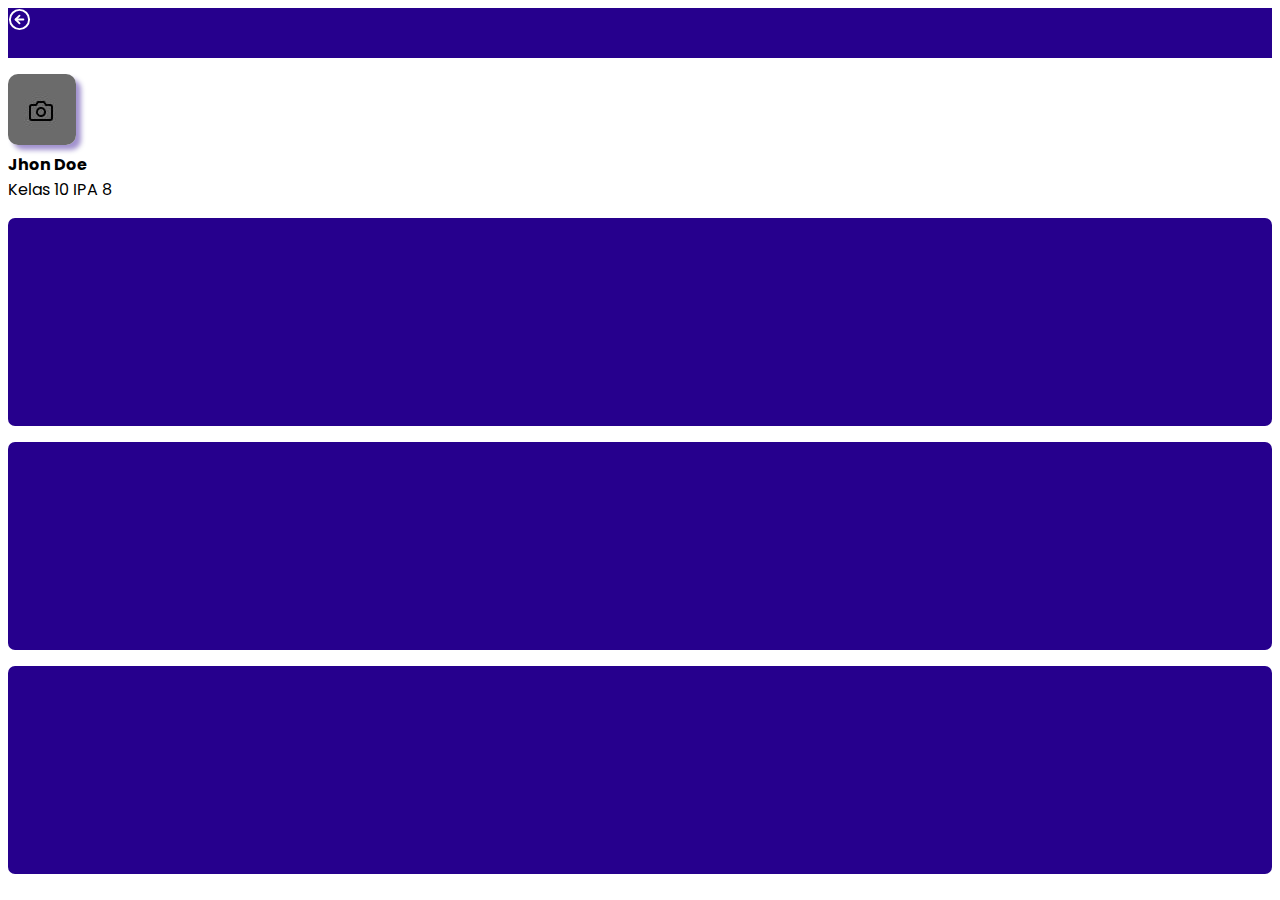
<file: index.html>
<!DOCTYPE html>
<html lang="en">
  <head>
    <!-- Required meta tags -->
    <meta charset="utf-8" />
    <meta name="viewport" content="width=device-width, initial-scale=1" />

    <!-- Bootstrap CSS -->
    <link href="https://cdn.jsdelivr.net/npm/bootstrap@5.0.2/dist/css/bootstrap.min.css" rel="stylesheet" integrity="sha384-EVSTQN3/azprG1Anm3QDgpJLIm9Nao0Yz1ztcQTwFspd3yD65VohhpuuCOmLASjC" crossorigin="anonymous" />
    <link rel="stylesheet" href="style.css">
    <title>Home</title>
  </head>
  <body>
    <nav class="navbar navbar-dark" style="background-color: rgb(38, 0, 141); height: 50px;">
      <div class="container-fluid container" style=" margin-top: 0px;">
        <div class="row">
          <div class="col" >
            <a class="navbar-brand fw-bolder" href="" >
              <svg style="margin-top: 0px;" xmlns="http://www.w3.org/2000/svg" width="23" height="23" viewBox="0 0 24 24" fill="none" stroke="#fff" stroke-width="2" stroke-linecap="round" stroke-linejoin="round" class="feather feather-arrow-left-circle"><circle cx="12" cy="12" r="10"></circle><polyline points="12 8 8 12 12 16"></polyline><line x1="16" y1="12" x2="8" y2="12"></line></svg>
            </a>
          </div>
          <div class="col" style=" margin-left: -22px; "><p style="font-size: 21px; color:#fff; font-weight: bolder;  ">Profil</p> </div>
        </div>
      </div>
    </nav>

   
    <div class="container" style="margin-top: 1rem;">
      <div class="row">
        <div class="col-2 me-2" >
              <a href="gantifotoprofil.html"> 
              <img src="icons/iconkamera.JPG" alt="" style="box-shadow: 5px 5px 5px 0px rgba(38,0,141,0.43); border-radius: 10px;">
              </a>  
          </div>
        <div class="col-8" style="margin-left: 0;">
            <div class="col" style="font-weight:bolder;">Jhon Doe</div>
            <div class="col" style="font-weight:400;">Kelas 10 IPA 8</div>
          </div>
        </div>
      </div>
    </div>
   

    <div class="container" style="margin-top: 1rem;">
        <div class="row">
            <div class="col-12">
                <div class="card" style="width: 100%; min-height: 13rem; background-color: rgb(38, 0, 141); border-radius: 7px; " >
                    
                    </div>
                  </div> 
            </div>
        </div>
        <div class="container" style="margin-top: 1rem;">
          <div class="row">
              <div class="col-12">
                  <div class="card" style="width: 100%; min-height: 13rem; background-color: rgb(38, 0, 141); border-radius: 7px; " >
                      
                      </div>
                    </div> 
              </div>
          </div>
          <div class="container" style="margin-top: 1rem;">
            <div class="row">
                <div class="col-12">
                    <div class="card" style="width: 100%; min-height: 13rem; background-color: rgb(38, 0, 141); border-radius: 7px; " >
                        
                        </div>
                      </div> 
                </div>
            </div>


    <!-- Optional JavaScript; choose one of the two! -->

    <!-- Option 1: Bootstrap Bundle with Popper -->
    <script src="https://cdn.jsdelivr.net/npm/bootstrap@5.0.2/dist/js/bootstrap.bundle.min.js" integrity="sha384-MrcW6ZMFYlzcLA8Nl+NtUVF0sA7MsXsP1UyJoMp4YLEuNSfAP+JcXn/tWtIaxVXM" crossorigin="anonymous"></script>

    <!-- Option 2: Separate Popper and Bootstrap JS -->
    <!--
    <script src="https://cdn.jsdelivr.net/npm/@popperjs/core@2.9.2/dist/umd/popper.min.js" integrity="sha384-IQsoLXl5PILFhosVNubq5LC7Qb9DXgDA9i+tQ8Zj3iwWAwPtgFTxbJ8NT4GN1R8p" crossorigin="anonymous"></script>
    <script src="https://cdn.jsdelivr.net/npm/bootstrap@5.0.2/dist/js/bootstrap.min.js" integrity="sha384-cVKIPhGWiC2Al4u+LWgxfKTRIcfu0JTxR+EQDz/bgldoEyl4H0zUF0QKbrJ0EcQF" crossorigin="anonymous"></script>
    -->
  </body>
</html>
</file>
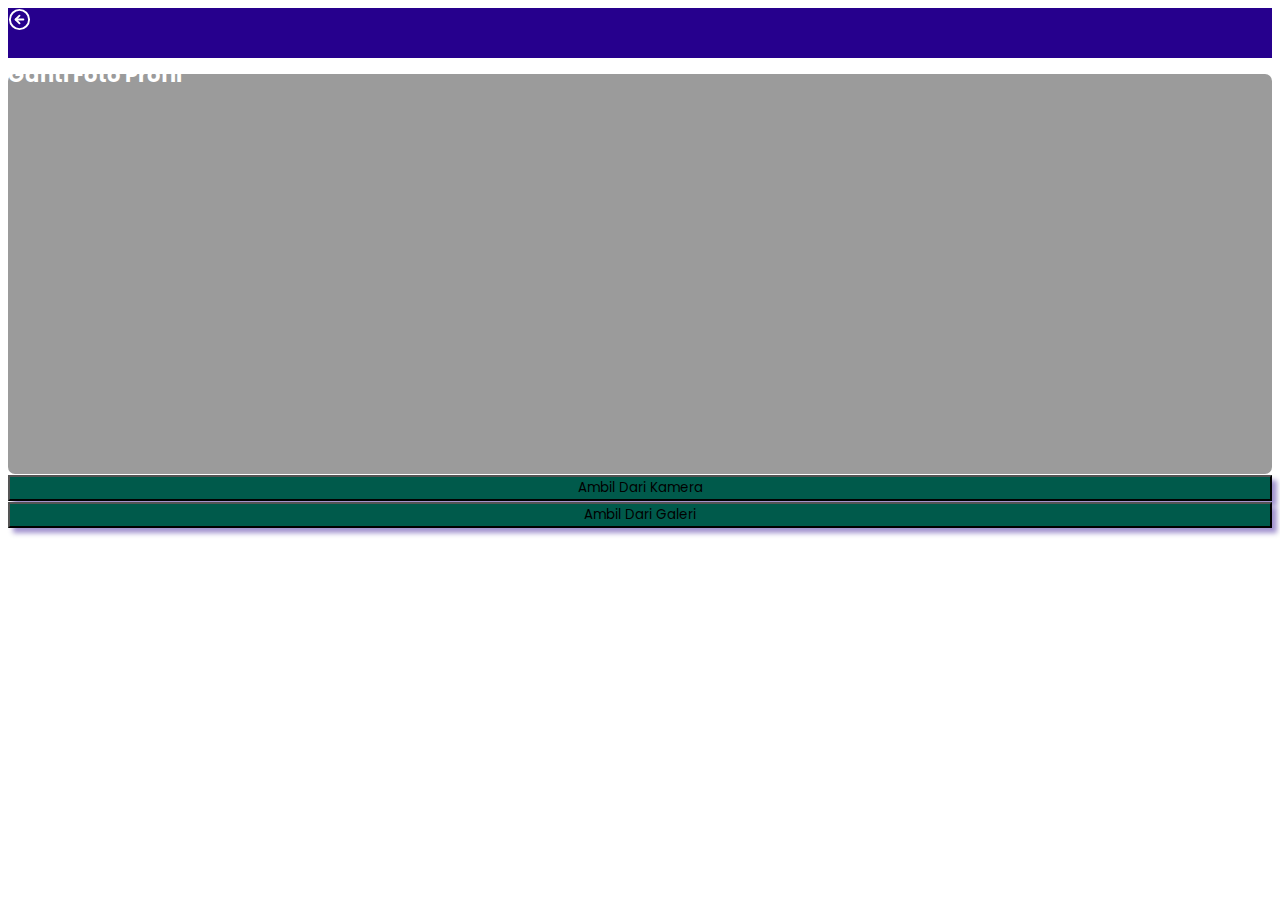
<file: gantifotoprofil.html>
<!DOCTYPE html>
<html lang="en">
  <head>
    <!-- Required meta tags -->
    <meta charset="utf-8" />
    <meta name="viewport" content="width=device-width, initial-scale=1" />

    <!-- Bootstrap CSS -->
    <link href="https://cdn.jsdelivr.net/npm/bootstrap@5.0.2/dist/css/bootstrap.min.css" rel="stylesheet" integrity="sha384-EVSTQN3/azprG1Anm3QDgpJLIm9Nao0Yz1ztcQTwFspd3yD65VohhpuuCOmLASjC" crossorigin="anonymous" />
    <link rel="stylesheet" href="style.css" />
    <title>gantifotoprofil</title>
  </head>
  <body>
    <nav class="navbar navbar-dark" style="background-color: rgb(38, 0, 141); height: 50px">
      <div class="container-fluid container" style="margin-top: 0px">
        <div class="row">
          <div class="col-2">
            <a class="navbar-brand fw-bolder" href="index.html">
              <svg
                style="margin-top: 0px"
                xmlns="http://www.w3.org/2000/svg"
                width="23"
                height="23"
                viewBox="0 0 24 24"
                fill="none"
                stroke="#fff"
                stroke-width="2"
                stroke-linecap="round"
                stroke-linejoin="round"
                class="feather feather-arrow-left-circle"
              >
                <circle cx="12" cy="12" r="10"></circle>
                <polyline points="12 8 8 12 12 16"></polyline>
                <line x1="16" y1="12" x2="8" y2="12"></line>
              </svg>
            </a>
          </div>
          <div class="col-10" style="margin-left: 0px"><p style="font-size: 21px; color: #fff; font-weight: bold">Ganti Foto Profil</p></div>
        </div>
      </div>
    </nav>

    <div class="container" style="margin-top: 1rem">
      <div class="row">
        <div class="col-12">
          <div class="card" style="width: 100%; min-height: 25rem; background-color: rgb(155, 155, 155); border-radius: 7px"></div>
        </div>
      </div>
    </div>

    <div class="container mt-5">
      <div class="row">
        <div class="col-12">
          <button type="button" class="btn btn-dark" style="background-color: rgb(0, 90, 75); width: 100%; box-shadow: 5px 5px 5px 0px rgba(38, 0, 141, 0.43)">Ambil Dari Kamera</button>
        </div>
      </div>
    </div>
    <div class="container mt-4">
      <div class="row">
        <div class="col-12">
          <button type="button" class="btn btn-dark" style="background-color: rgb(0, 90, 75); width: 100%; box-shadow: 5px 5px 5px 0px rgba(38, 0, 141, 0.43)">Ambil Dari Galeri</button>
        </div>
      </div>
    </div>
    <!-- Optional JavaScript; choose one of the two! -->

    <!-- Option 1: Bootstrap Bundle with Popper -->
    <script src="https://cdn.jsdelivr.net/npm/bootstrap@5.0.2/dist/js/bootstrap.bundle.min.js" integrity="sha384-MrcW6ZMFYlzcLA8Nl+NtUVF0sA7MsXsP1UyJoMp4YLEuNSfAP+JcXn/tWtIaxVXM" crossorigin="anonymous"></script>

    <!-- Option 2: Separate Popper and Bootstrap JS -->
    <!--
    <script src="https://cdn.jsdelivr.net/npm/@popperjs/core@2.9.2/dist/umd/popper.min.js" integrity="sha384-IQsoLXl5PILFhosVNubq5LC7Qb9DXgDA9i+tQ8Zj3iwWAwPtgFTxbJ8NT4GN1R8p" crossorigin="anonymous"></script>
    <script src="https://cdn.jsdelivr.net/npm/bootstrap@5.0.2/dist/js/bootstrap.min.js" integrity="sha384-cVKIPhGWiC2Al4u+LWgxfKTRIcfu0JTxR+EQDz/bgldoEyl4H0zUF0QKbrJ0EcQF" crossorigin="anonymous"></script>
    -->
  </body>
</html>
</file>
<file: style.css>
@import url('https://fonts.googleapis.com/css2?family=Playfair+Display&family=Poppins:wght@100;300&display=swap');
* {
  font-family: 'Poppins', sans-serif;
}

nav div a img {
  font-size: 13em;
}
</file>
